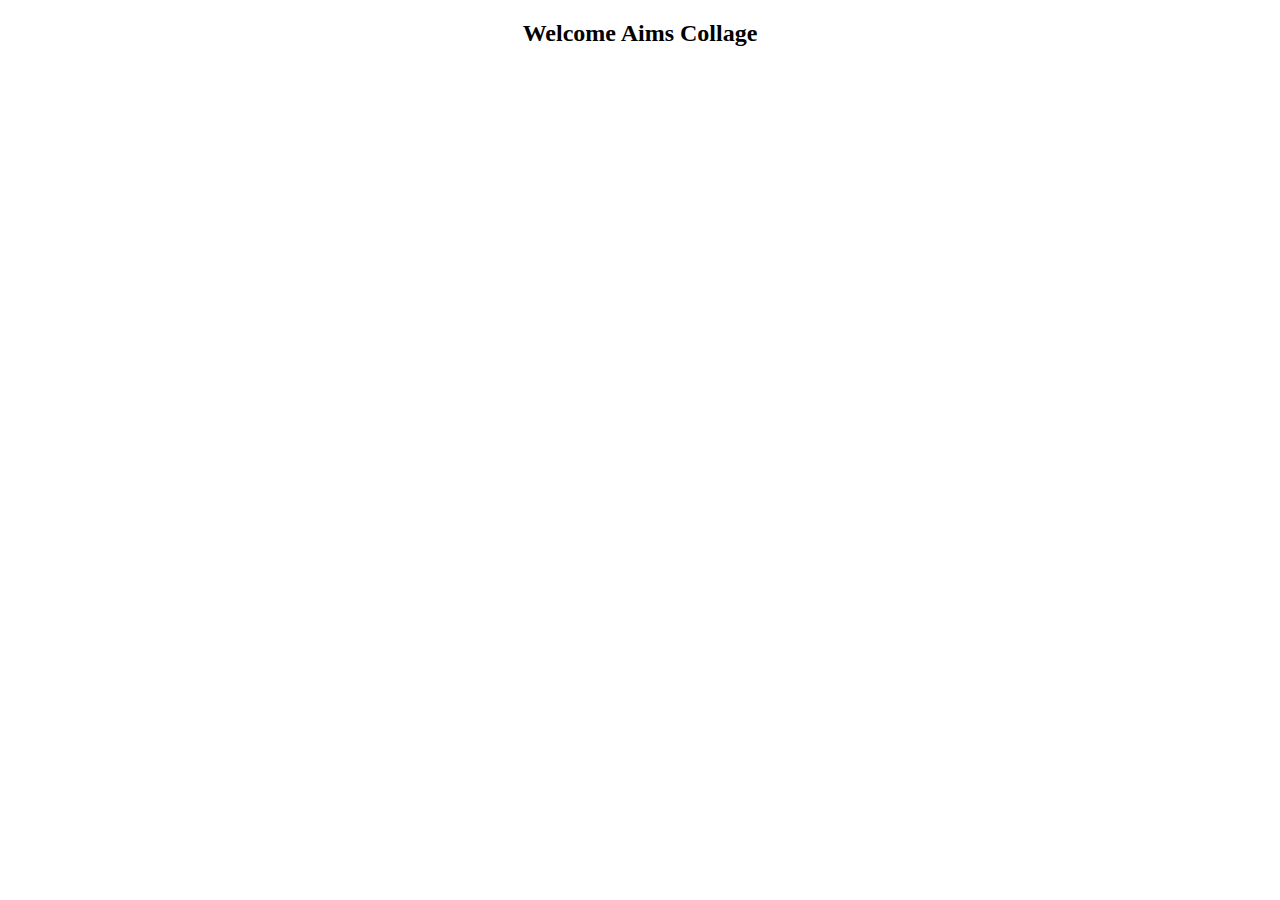
<file: templates/indexx.html>
<!DOCTYPE html>
<html lang="en">
<head>
    <meta charset="UTF-8">
    <meta name="viewport" content="width=device-width, initial-scale=1.0">
    <title>Document</title>
</head>
<body>
    <h2 style="text-align: center;"><b>Welcome Aims Collage</b></h2>
</body>
</html>
</file>
